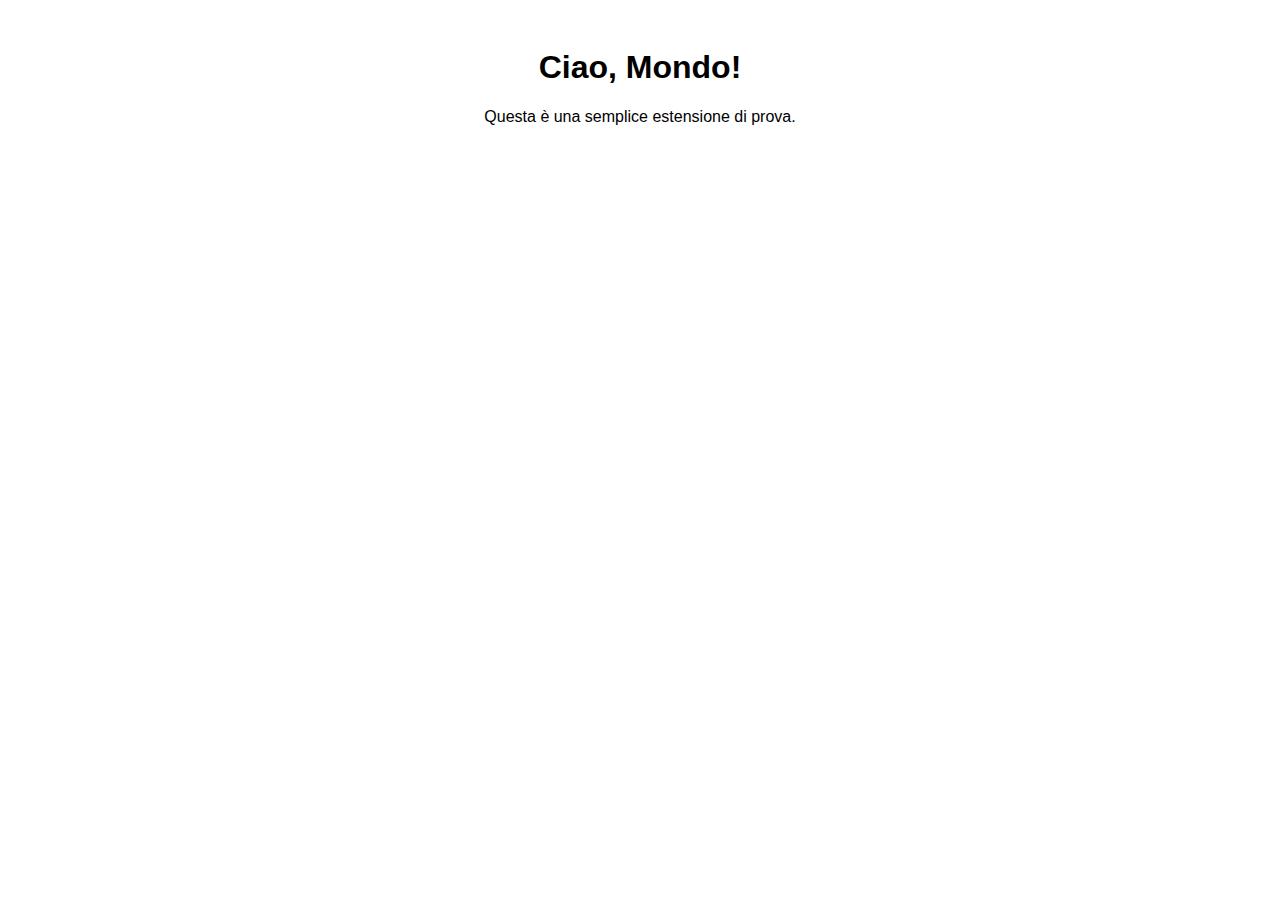
<file: popup.html>
<!DOCTYPE html>
<html>
<head>
    <title>Popup</title>
    <style>
        body {
            font-family: Arial, sans-serif;
            text-align: center;
            padding: 20px;
        }
    </style>
</head>
<body>
    <h1>Ciao, Mondo!</h1>
    <p>Questa è una semplice estensione di prova.</p>
</body>
</html>
</file>
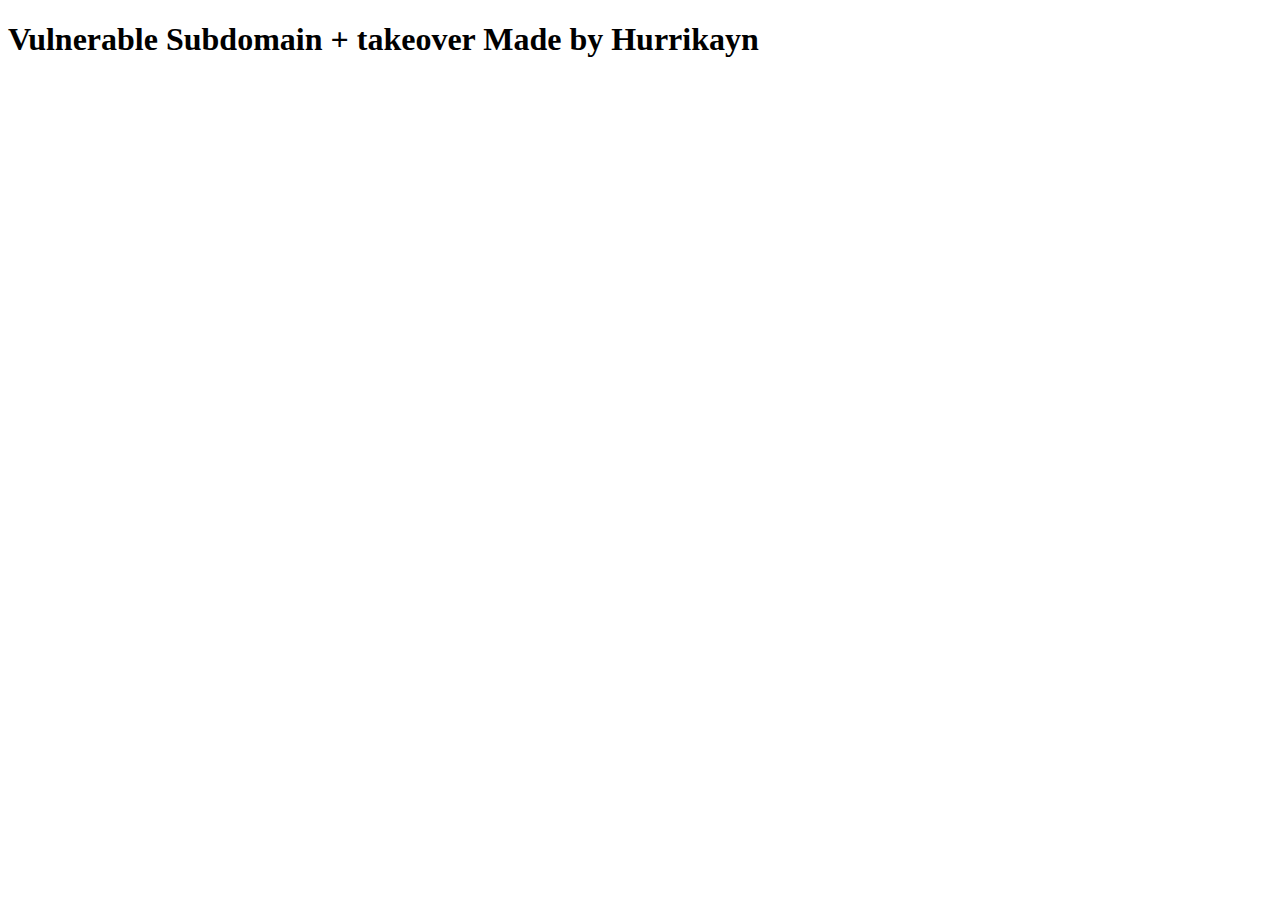
<file: xss.html>
<!DOCTYPE html>
<html lang="en">
<head>
    <meta charset="UTF-8">
    <meta name="viewport" content="width=device-width, initial-scale=1.0">
    <title>XSS PoC and takeover made by Hurrikayn</title>
</head>
<body>
    <h1>Vulnerable Subdomain + takeover Made by Hurrikayn</h1>
    <script>
        alert('XSS PoC: Your site is vulnerable to XSS! Made by Hurrikayn');
    </script>
</body>
</html>
</file>
